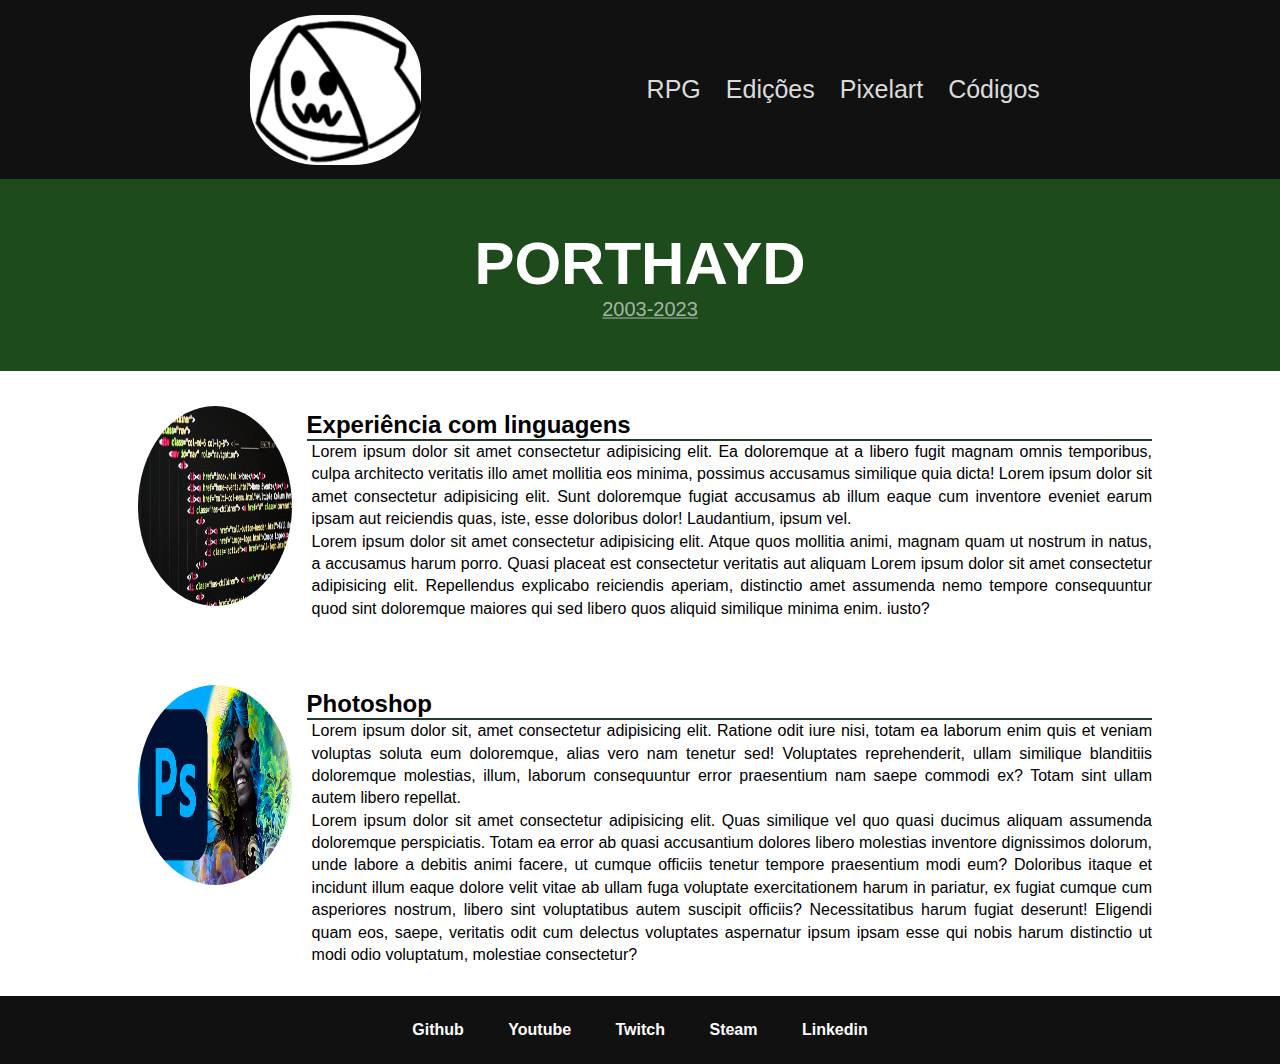
<file: index.html>
<!DOCTYPE html>
<html lang="pt-br">

<head>
    <meta charset="UTF-8">
    <meta name="viewport" content="width=device-width, initial-scale=1.0">
    <title>Document</title>
    <link rel="stylesheet" href="style.css">
</head>

<body>
    <nav class="menu">
        <div> <a href="index.html"><img class="menu-logoSite" src="imgs/HAUNT.png" alt="LogoHayd"></a> </div>

        <div class="menu-divlinks">
            <ul class="menu-listaLinks">
                <li><a href="tokens.html" class="menu-links">RPG</a></li>
                <li><a href="edicoes.html" class="menu-links">Edições</a></li>
                <li><a href="#" class="menu-links">Pixelart</a></li>
                <li><a href="#" class="menu-links">Códigos</a></li>
            </ul>
        </div>

    </nav>
    <header class="header">
        <h1>Porthayd</h1>
        <aside class="header-aside">2003-2023</aside>

    </header>

    <main>
        <section class="main-section1">
            <img class="main-image" src="imgs/pagina-codigo-fonte.jpg">

            <div>
                <h2>Experiência com linguagens</h2>
                <p>Lorem ipsum dolor sit amet consectetur adipisicing elit. Ea doloremque at a libero fugit magnam omnis
                    temporibus, culpa architecto veritatis illo amet mollitia eos minima, possimus accusamus similique
                    quia dicta! Lorem ipsum dolor sit amet consectetur adipisicing elit. Sunt doloremque fugiat
                    accusamus ab illum eaque cum inventore eveniet earum ipsam aut reiciendis quas, iste, esse doloribus
                    dolor! Laudantium, ipsum vel.</p>
                <p>Lorem ipsum dolor sit amet consectetur adipisicing elit. Atque quos mollitia animi, magnam quam ut
                    nostrum in natus, a accusamus harum porro. Quasi placeat est consectetur veritatis aut aliquam Lorem
                    ipsum dolor sit amet consectetur adipisicing elit. Repellendus explicabo reiciendis aperiam,
                    distinctio amet assumenda nemo tempore consequuntur quod sint doloremque maiores qui sed libero quos
                    aliquid similique minima enim.
                    iusto?</p>
            </div>

        </section>

        <section class="main-section1">
            <img class="main-image" src="imgs/ps-i-love-you_1.jpg">
            <div>
                <h2>Photoshop</h2>

                <p>Lorem ipsum dolor sit, amet consectetur adipisicing elit. Ratione odit iure nisi, totam ea laborum
                    enim quis et veniam voluptas soluta eum doloremque, alias vero nam tenetur sed! Voluptates
                    reprehenderit, ullam similique blanditiis doloremque molestias, illum, laborum consequuntur error
                    praesentium nam saepe commodi ex? Totam sint ullam autem libero repellat.</p>
                <p>Lorem ipsum dolor sit amet consectetur adipisicing elit. Quas similique vel quo quasi ducimus aliquam
                    assumenda doloremque perspiciatis. Totam ea error ab quasi accusantium dolores libero molestias
                    inventore dignissimos dolorum, unde labore a debitis animi facere, ut cumque officiis tenetur
                    tempore praesentium modi eum? Doloribus itaque et incidunt illum eaque dolore velit vitae ab ullam
                    fuga voluptate exercitationem harum in pariatur, ex fugiat cumque cum asperiores nostrum, libero
                    sint voluptatibus autem suscipit officiis? Necessitatibus harum fugiat deserunt! Eligendi quam eos,
                    saepe, veritatis odit cum delectus voluptates aspernatur ipsum ipsam esse qui nobis harum distinctio
                    ut modi odio voluptatum, molestiae consectetur?</p>
            </div>
        </section>

        <footer class="footer">
            <b><a href="https://github.com/Haydgi">Github</a> <a href="https://www.youtube.com/channel/UCXP9hgxGP3gIzX93J4n9x4g">Youtube</a> <a href="https://www.twitch.tv/haydgi">Twitch</a> <a href="https://steamcommunity.com/id/Haydgi/">Steam</a> <a href="https://www.linkedin.com/in/haydgi-undefined-217594237/">Linkedin</a></b>
        </footer>

    </main>
</body>

</html>
</file>
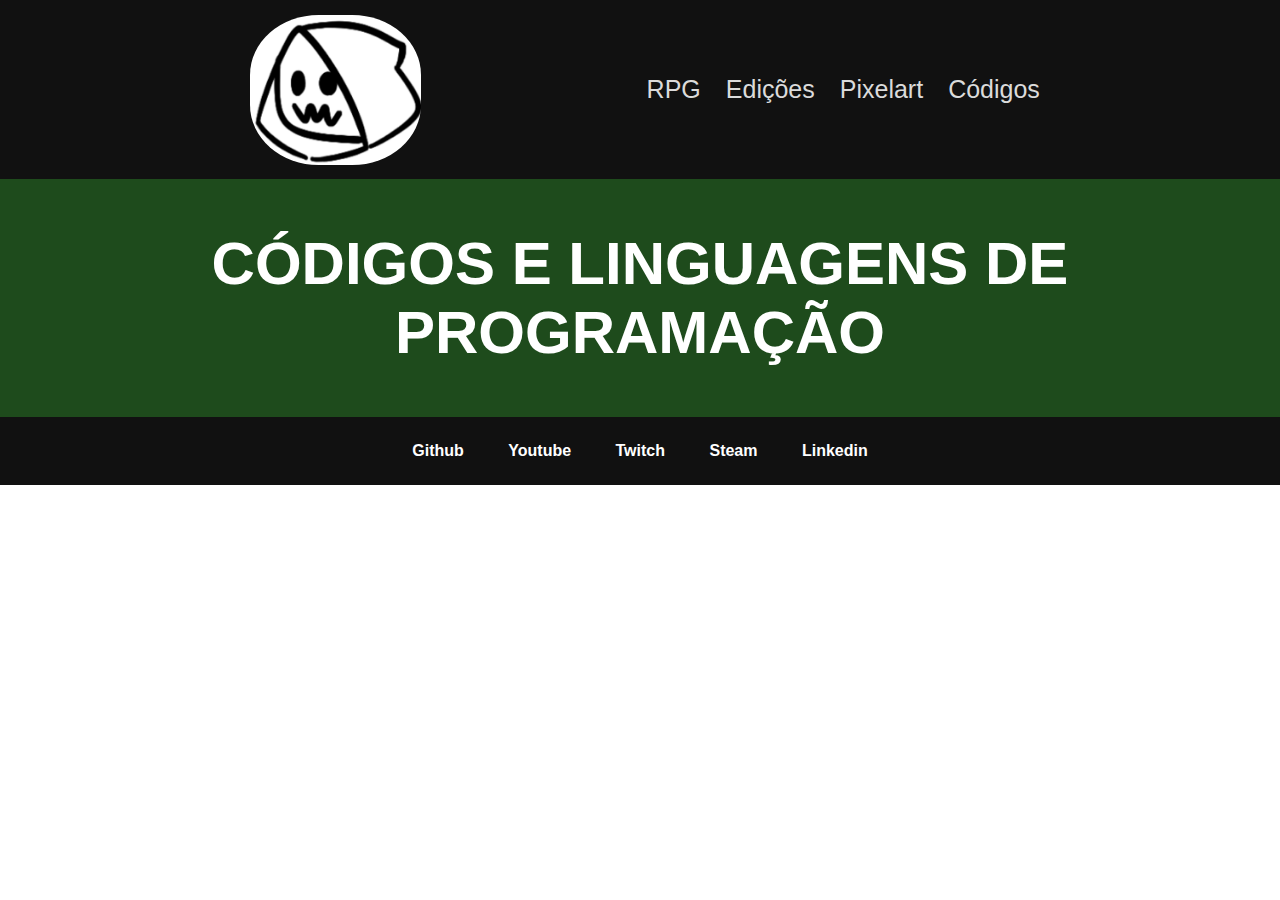
<file: codigo.html>
<!DOCTYPE html>
<html lang="pt-br">

<head>
    <meta charset="UTF-8">
    <meta name="viewport" content="width=device-width, initial-scale=1.0">
    <title>Document</title>
    <link rel="stylesheet" href="styleEd.css">
</head>

<body>
    <nav class="menu">
        <div> <a href="index.html"><img class="menu-logoSite" src="imgs/HAUNT.png" alt="LogoHayd"></a> </div>

        <div class="menu-divlinks">
            <ul class="menu-listaLinks">
                <li><a href="tokens.html" class="menu-links">RPG</a></li>
                <li><a href="edicoes.html" class="menu-links">Edições</a></li>
                <li><a href="pixel.html" class="menu-links">Pixelart</a></li>
                <li><a href="codigo.html" class="menu-links">Códigos</a></li>
            </ul>
        </div>

    </nav>
    <header class="header">
        <h1>Códigos e linguagens de programação</h1>


    </header>

    <main>
       
        <footer class="footer">
            <b><a href="https://github.com/Haydgi">Github</a> <a
                    href="https://www.youtube.com/channel/UCXP9hgxGP3gIzX93J4n9x4g">Youtube</a> <a
                    href="https://www.twitch.tv/haydgi">Twitch</a> <a
                    href="https://steamcommunity.com/id/Haydgi/">Steam</a> <a
                    href="https://www.linkedin.com/in/haydgi-undefined-217594237/">Linkedin</a></b>
        </footer>

    </main>
</body>

</html>
</file>
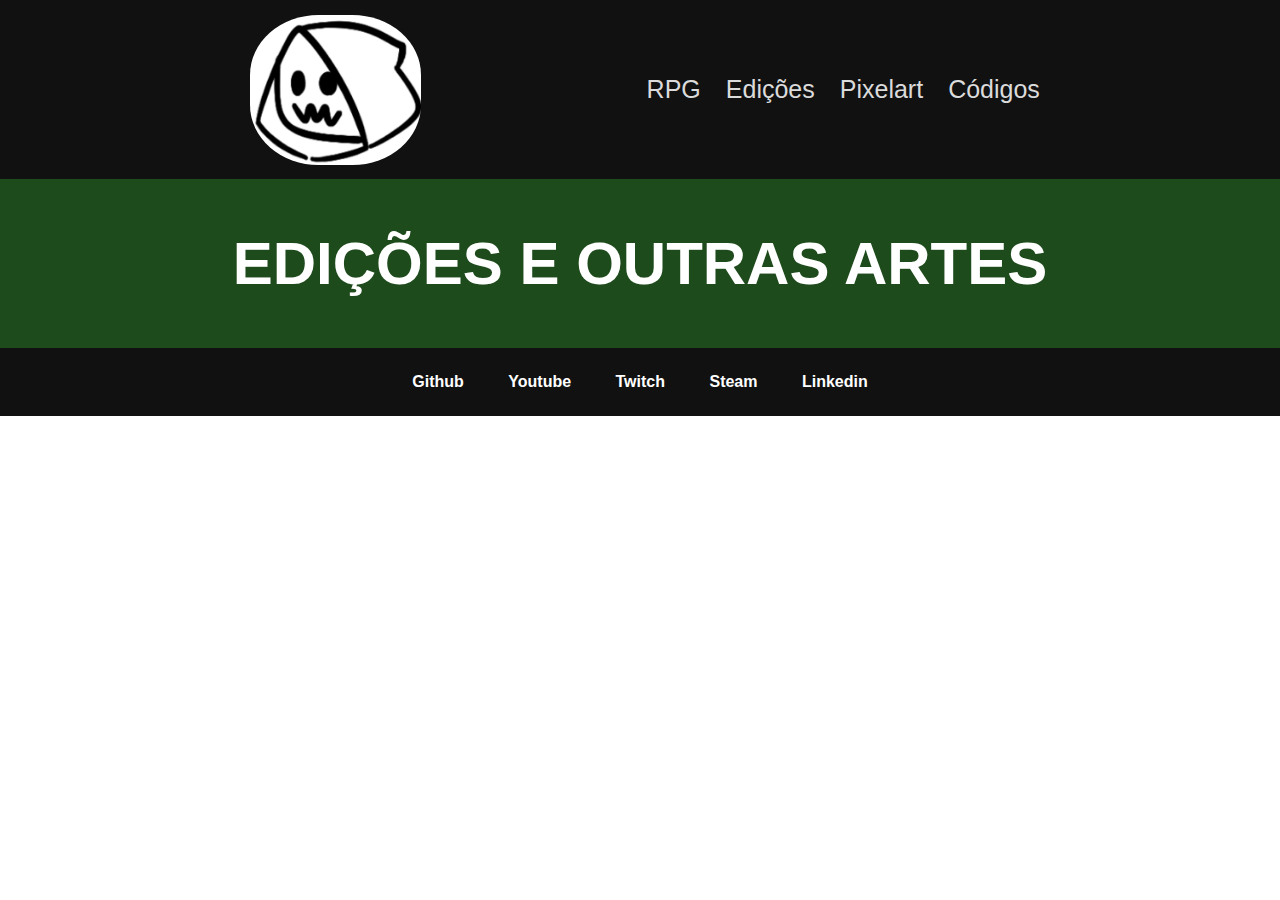
<file: edicoes.html>
<!DOCTYPE html>
<html lang="pt-br">

<head>
    <meta charset="UTF-8">
    <meta name="viewport" content="width=device-width, initial-scale=1.0">
    <title>Document</title>
    <link rel="stylesheet" href="styleEd.css">
</head>

<body>
    <nav class="menu">
        <div> <a href="index.html"><img class="menu-logoSite" src="imgs/HAUNT.png" alt="LogoHayd"></a> </div>

        <div class="menu-divlinks">
            <ul class="menu-listaLinks">
                <li><a href="tokens.html" class="menu-links">RPG</a></li>
                <li><a href="edicoes.html" class="menu-links">Edições</a></li>
                <li><a href="pixel.html" class="menu-links">Pixelart</a></li>
                <li><a href="codigo.html" class="menu-links">Códigos</a></li>
            </ul>
        </div>

    </nav>
    <header class="header">
        <h1>Edições e outras artes</h1>


    </header>

    <main>
       
        <footer class="footer">
            <b><a href="https://github.com/Haydgi">Github</a> <a
                    href="https://www.youtube.com/channel/UCXP9hgxGP3gIzX93J4n9x4g">Youtube</a> <a
                    href="https://www.twitch.tv/haydgi">Twitch</a> <a
                    href="https://steamcommunity.com/id/Haydgi/">Steam</a> <a
                    href="https://www.linkedin.com/in/haydgi-undefined-217594237/">Linkedin</a></b>
        </footer>

    </main>
</body>

</html>
</file>
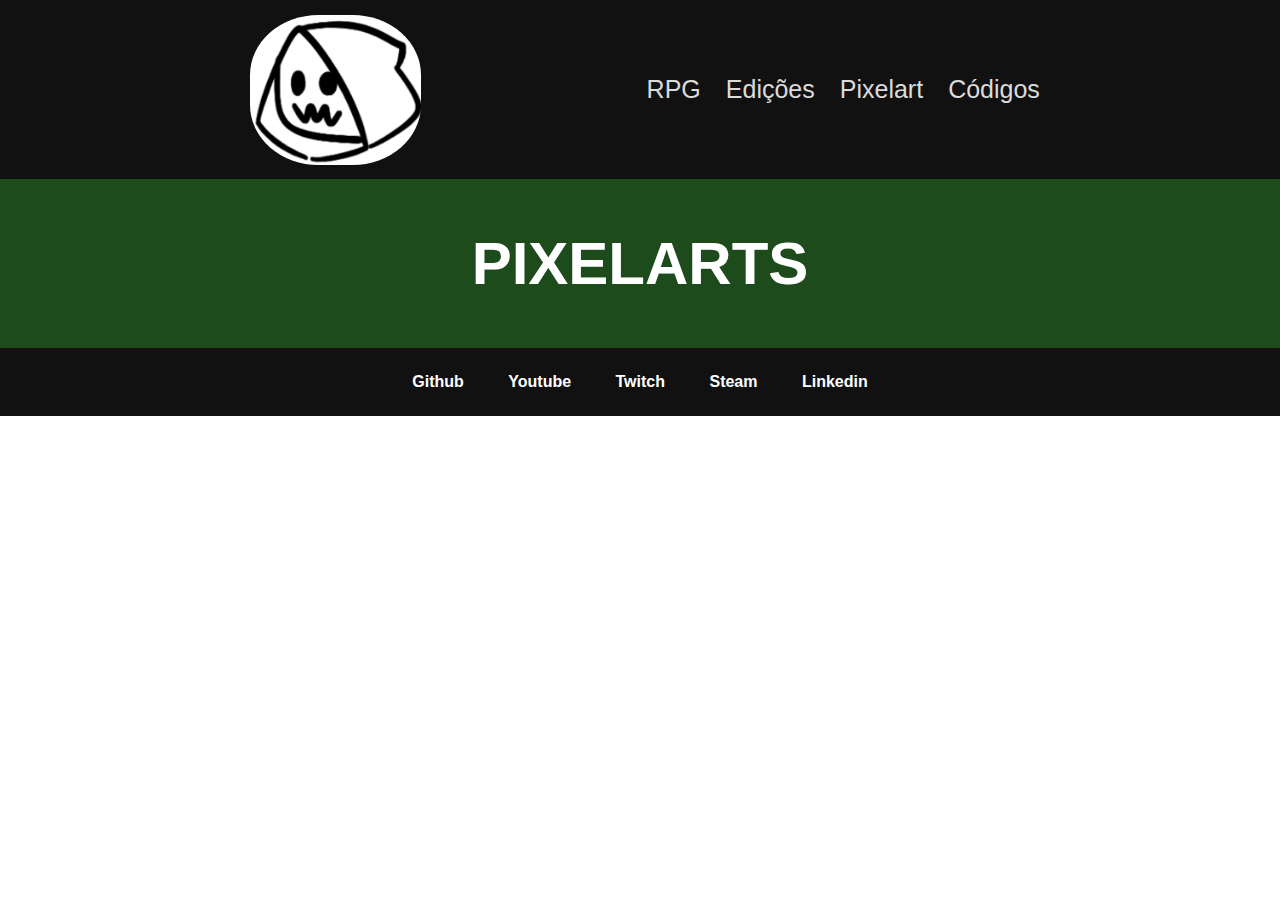
<file: pixel.html>
<!DOCTYPE html>
<html lang="pt-br">

<head>
    <meta charset="UTF-8">
    <meta name="viewport" content="width=device-width, initial-scale=1.0">
    <title>Document</title>
    <link rel="stylesheet" href="styleEd.css">
</head>

<body>
    <nav class="menu">
        <div> <a href="index.html"><img class="menu-logoSite" src="imgs/HAUNT.png" alt="LogoHayd"></a> </div>

        <div class="menu-divlinks">
            <ul class="menu-listaLinks">
                <li><a href="tokens.html" class="menu-links">RPG</a></li>
                <li><a href="edicoes.html" class="menu-links">Edições</a></li>
                <li><a href="pixel.html" class="menu-links">Pixelart</a></li>
                <li><a href="codigo.html" class="menu-links">Códigos</a></li>
            </ul>
        </div>

    </nav>
    <header class="header">
        <h1>Pixelarts</h1>


    </header>

    <main>
       
        <footer class="footer">
            <b><a href="https://github.com/Haydgi">Github</a> <a
                    href="https://www.youtube.com/channel/UCXP9hgxGP3gIzX93J4n9x4g">Youtube</a> <a
                    href="https://www.twitch.tv/haydgi">Twitch</a> <a
                    href="https://steamcommunity.com/id/Haydgi/">Steam</a> <a
                    href="https://www.linkedin.com/in/haydgi-undefined-217594237/">Linkedin</a></b>
        </footer>

    </main>
</body>

</html>
</file>
<file: style.css>
*{
    margin: 0;
    padding: 0;
    font-family: sans-serif;
}


.menu-logoSite{
    height: 150px;
    margin-left: 10px;
    margin-top: 5px;
    border-radius: 40%;
}

.menu{
    display: flex;
    justify-content:space-evenly;
    padding: 10px 15px;
    background-color: #111111;
}

.menu-divlinks{
    display: flex;
    align-items: center;
    font-size: 25px;
}

.menu-links{
    color: rgb(219, 219, 219);
    text-decoration: none;
}

.menu-listaLinks{
    display: flex;
    gap: 25px;
    list-style: none;
}

.header{
    background-color: rgb(30, 75, 28);
    padding: 50px;
    font-size: 30px;
    font-family:'Lucida Sans', 'Lucida Sans Regular', 'Lucida Grande', 'Lucida Sans Unicode', Geneva, Verdana, sans-serif;
    color: white;
    text-align: center;
    text-transform: uppercase;
}

.header-aside{
    color: rgba(255, 255, 255, 0.596);
    font-family: 'Franklin Gothic Medium', 'Arial Narrow', Arial, sans-serif;
    padding-left: 20px;
    font-size: 20px;
    text-decoration: underline;
    text-decoration-color: rgba(255, 255, 255, 0.308);
}

.main-image{
    height: 200px;
    margin-left: 10px;
    margin-top: 5px;
}

.main-section1{
    width: 80%;
    margin: 0 auto;
    padding: 30px 0;
    display: flex;
}


.main-section1 img{
    border-radius: 50%;
    width: 15%;
    
}

.main-section1 h2{
    padding: 10px 0 0 0;
    border-bottom: 2px solid  #263d2e;;
    margin-left: 15px ;
}

.main-section1 p{
    margin-left: 20px ;
    text-align: justify;
    line-height: 1.5;

}

.footer{
    background-color: #111111;
    color: white;
    padding: 25px;
    text-align: center;
    
    
}

.footer a {
    color: white;
    text-decoration: none;
    padding: 20px;
}

.main-section1 p{
    margin-left: 20px ;
    text-align: justify;
    line-height: 1.4;

}

.TokensFeitos{
    text-align: center;
    justify-content:space-evenly;
    padding: 25px;
    background-color: #5a5a5a73;
    border-radius:20%;
    margin: 20px;
    
}

.TokensFeitos img{
    border-radius: 0%;
}

.Tokensh2{
    font-size: 45px;
    text-align: center;
}

.Tokensh4{
    margin-left: 20px;
}
.bg{
    background-color: #5a5a5a73;
    border-radius:20%;
    margin-bottom: 150px;
}

.bgMarcas{
    background-color: #000000e0;
    width: 100%;
    align-items: right;
    padding: 0px;
    border-radius: 40px;

}

.marcadoTxt{
    color: white;
    font-size: 12px;
}
</file>
<file: styleEd.css>
*{
    margin: 0;
    padding: 0;
    font-family: sans-serif;
}


.menu-logoSite{
    height: 150px;
    margin-left: 10px;
    margin-top: 5px;
    border-radius: 40%;
}

.menu{
    display: flex;
    justify-content:space-evenly;
    padding: 10px 15px;
    background-color: #111111;
}

.menu-divlinks{
    display: flex;
    align-items: center;
    font-size: 25px;
}

.menu-links{
    color: rgb(219, 219, 219);
    text-decoration: none;
}

.menu-listaLinks{
    display: flex;
    gap: 25px;
    list-style: none;
}

.header{
    background-color: rgb(30, 75, 28);
    padding: 50px;
    font-size: 30px;
    font-family:'Lucida Sans', 'Lucida Sans Regular', 'Lucida Grande', 'Lucida Sans Unicode', Geneva, Verdana, sans-serif;
    color: white;
    text-align: center;
    text-transform: uppercase;
}

.header-aside{
    color: rgba(255, 255, 255, 0.596);
    font-family: 'Franklin Gothic Medium', 'Arial Narrow', Arial, sans-serif;
    padding-left: 20px;
    font-size: 20px;
    text-decoration: underline;
    text-decoration-color: rgba(255, 255, 255, 0.308);
}

.main-image{
    height: 200px;
    margin-left: 10px;
    margin-top: 5px;
}

.main-section1{
    width: 80%;
    margin: 0 auto;
    padding: 30px 0;
    display: flex;
}

.main-section1 img{
    border-radius: 50%;
    width: 15%;
    
}

.main-section1 h2{
    padding: 10px 0 0 0;
    border-bottom: 2px solid  #263d2e;;
    margin-left: 15px ;
}

.main-section1 p{
    margin-left: 20px ;
    text-align: justify;
    line-height: 1.5;

}

.footer{
    background-color: #111111;
    color: white;
    padding: 25px;
    text-align: center;
    
    
}

.footer a {
    color: white;
    text-decoration: none;
    padding: 20px;
}

.main-section1 p{
    margin-left: 20px ;
    text-align: justify;
    line-height: 1.4;

}

.TokensFeitos{
    text-align: center;
    justify-content:space-evenly;
    padding: 25px;
    background-color: #5a5a5a73;
    border-radius:20%;
    margin: 20px;
    
}

.TokensFeitos img{
    border-radius: 0%;
}

.Tokensh2{
    font-size: 45px;
    text-align: center;
}

.Tokensh4{
    margin-left: 20px;
}
.bg{
    background-color: #5a5a5a73;
    border-radius:20%;
    margin-bottom: 150px;
}

.bgMarcas{
    background-color: #000000e0;
    width: 100%;
    align-items: right;
    padding: 0px;
    border-radius: 40px;

}

.marcadoTxt{
    color: white;
    font-size: 12px;
}
</file>
